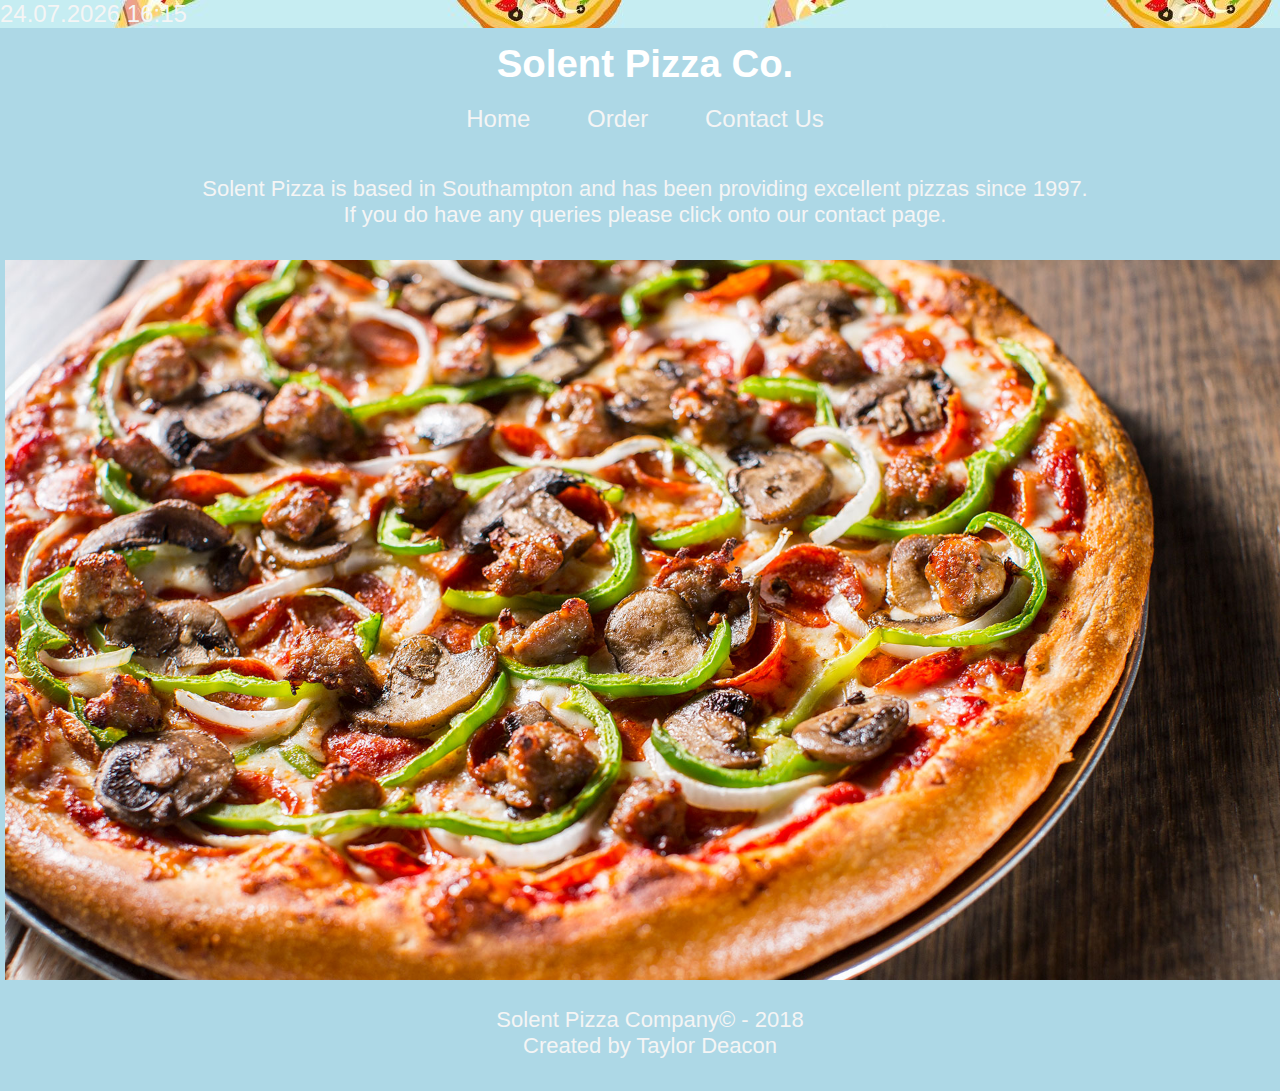
<file: index.html>
<!DOCTYPE html>
<html>
    <head>
        <meta charset="UTF-8">
        <title>Solent Pizza Co.</title>
        <meta name="viewport" content="width=device-width, initial-scale=1.0">
        <link rel="stylesheet" type="text/css" href="main.css">
        <!-- links to stylesheet -->
        <link rel="icon" href="http://icons.iconarchive.com/icons/aha-soft/desktop-buffet/128/Pizza-icon.png">
     
<!-- Current time and date script -->
<span id="datetime">

<script> 
    
  var dt = new Date();
 document.getElementById("datetime").innerHTML = (("0"+dt.getDate()).slice(-2)) +"."+ (("0"+(dt.getMonth()+1)).slice(-2)) +"."+ (dt.getFullYear()) +" "+ (("0"+dt.getHours()).slice(-2)) +":"+ (("0"+dt.getMinutes()).slice(-2));
    
</script>
</span>    <!-- Close Time and Date Script -->

<!-- Java image rollover script-->
<script language="javascript"> 
        function MouseRollover(MyImage) 
    {
        MyImage.src = "pizza2.jpg";
    }
        function MouseOut(MyImage) 
    {
        MyImage.src = "pizza1.jpg";
    }
</script> <!-- close script -->
 </head>
   
 <body> 
        
    <div class="row">
        <div class="col twelve">
          <h1>Solent Pizza Co.</h1>
               <div class="menu"> <!-- Navigation Menu --> 
                    <a class="active" href="index.html"><span>Home</span></a>
                    <a href="order.html">Order</a>
                    <a href="contact.html">Contact Us</a>
                </div>
        </div>
     </div>
    
         <div class="row">
        
       
        <div class="col twelve">
        <p> Solent Pizza is based in Southampton and has been providing excellent pizzas since 1997.<br> 
            If you do have any queries please click onto our contact page. </p>
       
         </div>  
        </div>        
           
           <div class="row">
            <div class="col twelve">
     <!--The rollover image displays here.-->
    <img src="pizza1.jpg" class="image"
    onMouseOver="MouseRollover(this)" 
    onMouseOut="MouseOut(this)"
            </div>
            </div> 
              
           <!-- footer area --> 
     <div class="row">
        <div class="col twelve">
            <p>Solent Pizza Company&copy; - 2018<br>Created by Taylor Deacon</p>
        </div>
    </div>
  
        
    </body>
 
    
</html>
</file>
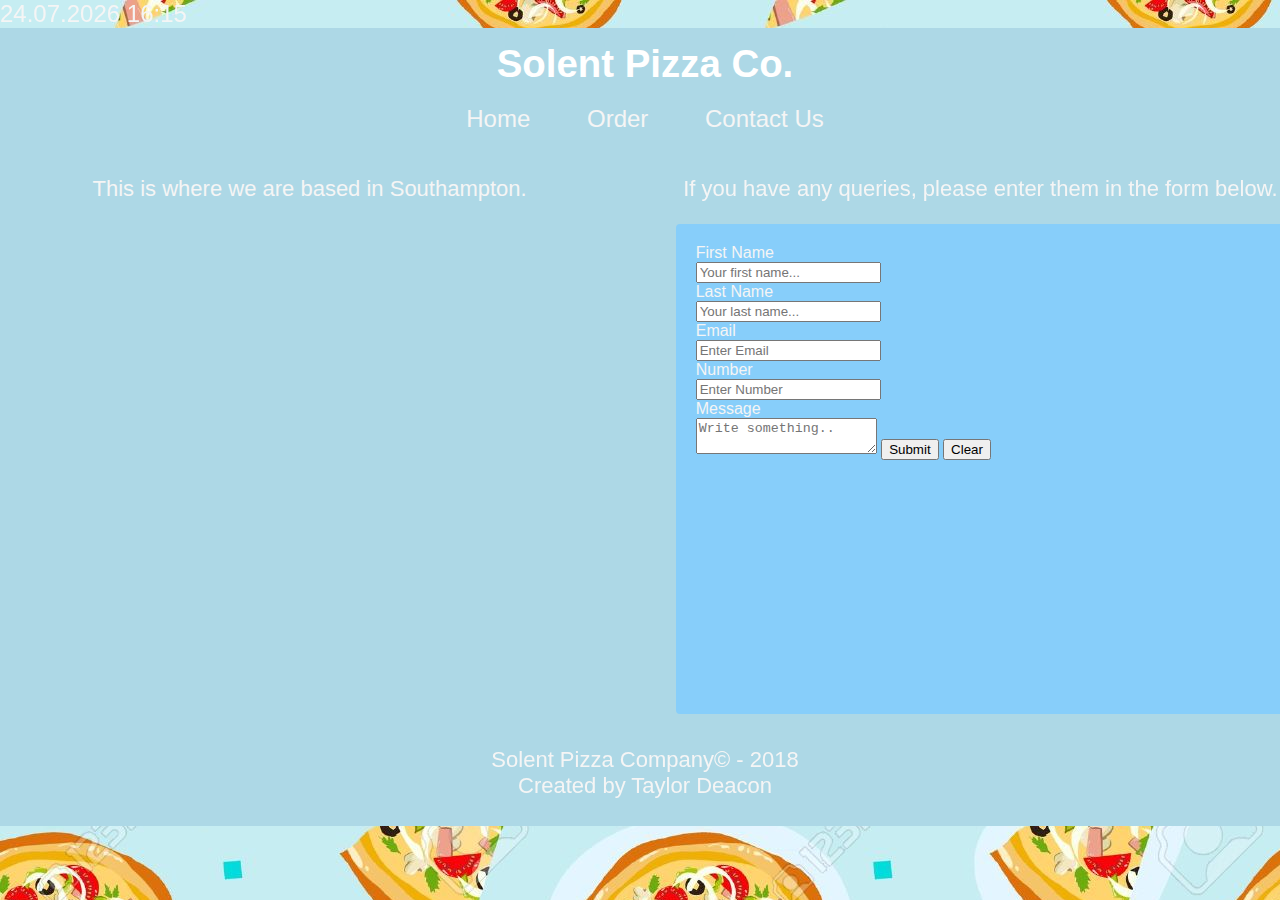
<file: contact.html>
<!DOCTYPE html>
<html>
    <head>
        <title>Solent Pizza Co.</title> <!-- page title -->
        <link rel="stylesheet" type="text/css" href="main.css"> <!-- links to stylesheet -->
        <link rel="icon" href="http://icons.iconarchive.com/icons/aha-soft/desktop-buffet/128/Pizza-icon.png"> 
        
        <!-- Current time and date script -->
<span id="datetime">

<script> 
    
  var dt = new Date();
 document.getElementById("datetime").innerHTML = (("0"+dt.getDate()).slice(-2)) +"."+ (("0"+(dt.getMonth()+1)).slice(-2)) +"."+ (dt.getFullYear()) +" "+ (("0"+dt.getHours()).slice(-2)) +":"+ (("0"+dt.getMinutes()).slice(-2));
    
</script>
</span>    <!-- close time and date script -->
           
             <!-- Javascript validation -->
    <script> 
        
        function validateForm() {
            var x = document.forms["Form"]["fname"].value;
            if (x == "") {
                alert("First name must be filled out");
                return false;
            }
        }   
                  
        function validateForm() {
            var x = document.forms["Form"]["lname"].value;
            if (x == "") {
                alert("Last name must be filled out");
                return false;
            }
        } 
                  
        function validateForm() {
            var x = document.forms["Form"]["email"].value;
            if (x == "") {
                alert("Email must be filled out");
                return false;
            }
        } 
                  
        function validateForm() {
            var x = document.forms["Form"]["Message"].value;
            if (x == "") {
                alert("Message must be filled out");
                return false;
            }
        } 
                  
    </script> <!-- end of javascript -->
 </head>
 
 <body> 
 
    <div class="row">
        <div class="col twelve">
          <h1>Solent Pizza Co.</h1>
               <div class="menu">
                    <a class="active" href="index.html"><span>Home</span></a>
                    <a href="order.html">Order</a>
                    <a href="contact.html">Contact Us</a>
                </div>
        </div>
  </div>
  
  
  <div class="row">
   <div class="col six">
    <p> This is where we are based in Southampton. </p>
    <div id="googlemap"> <!-- google maps embed --> 
        <iframe src="https://www.google.com/maps/embed?pb=!1m18!1m12!1m3!1d2515.5229582285815!2d-1.4103653343330451!3d50.91404241173302!2m3!1f0!2f0!3f0!3m2!1i1024!2i768!4f13.1!3m3!1m2!1s0x487476af3fcb3f0d%3A0xe8ab5c63a46236c2!2sWilton+Ave%2C+Southampton+SO15+2HA!5e0!3m2!1sen!2suk!4v1525787606358" width="600" height="487" frameborder="0" style="border:0" allowfullscreen></iframe>
                            </div>
                        </div> <!-- end of embedded map -->
                    
                
  
                    
                    <div class="col six">
                    <p> If you have any queries, please enter them in the form below.</p> 
<div class="container"> <!-- container --> 
    <div class="form2">   <!-- start of second form class --> 
        
        <form name="Form" action="/form.php" onsubmit="return validateForm()" method="post">
            <label for="fname">First Name<br></label>
            <input type="text" id="fname" name="firstname" placeholder="Your first name..."  >

            <label for="lname"><br>Last Name<br></label>
            <input type="text" id="lname" name="lastname" placeholder="Your last name...">

            <label for="Email"><br>Email<br></label>
            <input type="text" placeholder="Enter Email" name="Email Address" >
      
            <label for="Number"><br>Number<br></label>
            <input type="number" placeholder="Enter Number" name="Number" >  

            <label for="subject"><br>Message<br></label>
            <textarea id="subject" name="Message" placeholder="Write something.." ></textarea>

            <input type="submit" value="Submit">
            <input type="reset" value="Clear">
        </form> <!-- end of form itself --> 
    </div> <!-- end of form class --> 
                        </div><!--end of container-->
   </div>
  </div>
           
<!-- footer area -->
      <div class="row">
        <div class="col twelve">
            <p>Solent Pizza Company&copy;  - 2018<br>Created by Taylor Deacon</p>
        </div>
    </div>
            
    </body>
</html>
</file>
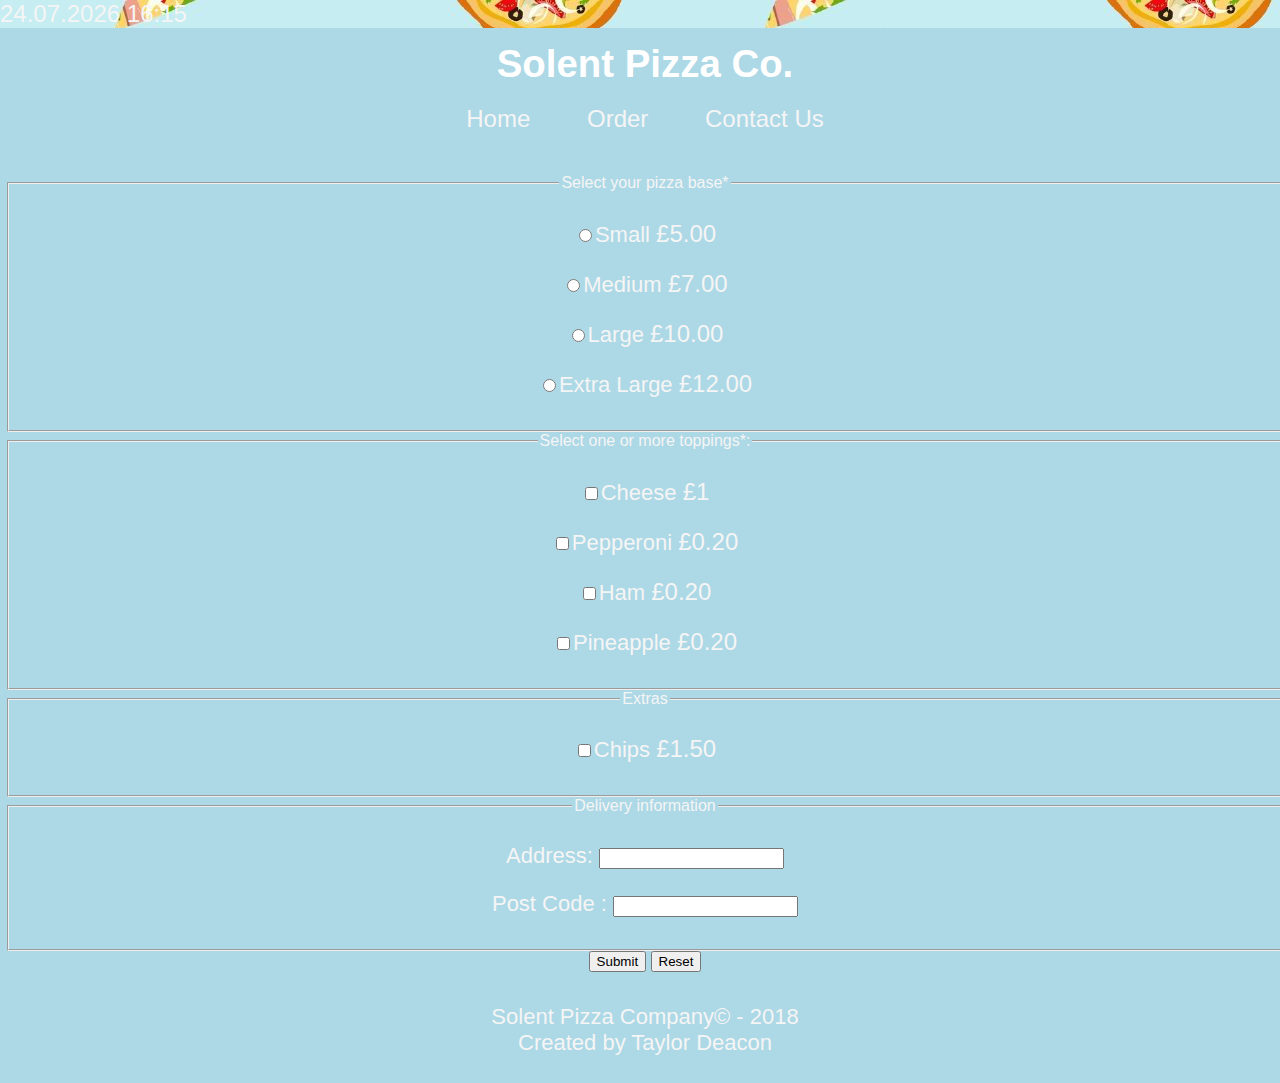
<file: order.html>
<!DOCTYPE html>
<html>
    <head>
        <meta charset="UTF-8">
        <title>Solent Pizza Co.</title>
        <meta name="viewport" content="width=device-width, initial-scale=1.0">
        <link rel="stylesheet" type="text/css" href="main.css">
        <!-- links to stylesheet -->
        <link rel="icon" href="http://icons.iconarchive.com/icons/aha-soft/desktop-buffet/128/Pizza-icon.png">
     
<!-- Current time and date script -->
<span id="datetime">

<script> 
    
  var dt = new Date();
 document.getElementById("datetime").innerHTML = (("0"+dt.getDate()).slice(-2)) +"."+ (("0"+(dt.getMonth()+1)).slice(-2)) +"."+ (dt.getFullYear()) +" "+ (("0"+dt.getHours()).slice(-2)) +":"+ (("0"+dt.getMinutes()).slice(-2));
    
</script>
</span>    <!-- close time and date script -->
</head>
 
<body>    
     <div class="row">
        <div class="col twelve">
          <h1>Solent Pizza Co.</h1>
               <div class="menu"> <!-- Navigation Menu -->
                    <a class="active" href="index.html"><span>Home</span></a>
                    <a href="order.html">Order</a>
                    <a href="contact.html">Contact Us</a>
                </div>
        </div>
     </div>
      
        <div class="row">
        <div class="col twelve">
		<article>
		<div style="text-align: center;">
		<h2></h2>
            <form  onchange="main()" id="pizzaBase">
		<fieldset>
            <legend>Select your pizza base*</legend> <!-- Start of Order Form -->
		     
                 <p><input id="pizza" type="radio"  name="pizzabase" data-price ="5.00" value="5" onclick="calculate()">Small <span class="price">£5.00</span></p>
                 <p><input id="pizza" type="radio"  name="pizzabase" data-price ="7.00" value="7" onclick="calculate()">Medium <span class="price">£7.00</span></p>
				<p><input id="pizza" type="radio"  name="pizzabase" data-price ="10.00" value="10" onclick="calculate()">Large <span class="price">£10.00</span></p>
				<p><input id="pizza" type="radio" name="pizzabase" data-price ="12.00" value="12" onclick="calculate()">Extra Large <span class="price">£12.00</span></p>
			</label>
            </fieldset>	
            
		<fieldset>
				<legend>Select one or more toppings*:</legend>
				<label for="topping"><p><input type="checkbox" name="topping"  value="cheese">Cheese <span class="price">£1</span></p>
				<p><input type="checkbox" name="topping"  value="pepperoni">Pepperoni <span class="price">£0.20</span></p>
				<p><input type="checkbox" name="topping"  value="ham">Ham <span class="price">£0.20</span></p>
				<p><input type="checkbox" name="topping"  value="pineapple">Pineapple <span class="price">£0.20</span></p>
				</label>
		</fieldset>	
		<fieldset>
				<legend>Extras</legend>
				<p><input type="checkbox"   value="cheese">Chips <span class="price">£1.50</span></p>					
		</fieldset>
		<fieldset>
            <legend>Delivery information</legend>
			<p> Address: 
			<input type ="text" > </p>
			<p> Post Code :
			<input type ="text" > </p>
		</fieldset>
			<input type="submit" value="Submit">      <input type="Reset" value="Reset">
		</form>
		</div>
            </div>
        </article>
        </div>
        </div> <!-- end of order form -->
   

 <div class="row">
        <div class="col twelve">
            <p>Solent Pizza Company&copy;  - 2018<br>Created by Taylor Deacon</p>
        </div>
    </div>

    </body>
</html>
</file>
<file: main.css>
8{box-sizing:border-box;}

html, body{
    min-width: 320px;
    max-width: 1400px;
    max-height: 100%;
    margin: 0 auto;
    background-image:url(background.jpeg);
    font-family: "Trebuchet MS", "Tahoma", sans-serif;
}

.row{
    background-color: lightblue;
    padding: 5px;
    width: 100%;
    min-height: 1px;
    float: left;
}

.col
{
    float: left; 
    min-height: 40px;
    border-radius: 8px;
    margin-left: 2.4%;
    margin-right: 2.4%;
    display:inline-block;
    color: whitesmoke;
}

.col:first-child{margin-left: 0px;}

.col:last-child{margin-right: 0px;}

.col.one{width: 3.93%;}
.col.two{width: 12.66%;}
.col.three{width: 21.4%;}
.col.four{width: 30.13%;}
.col.five{width: 38.867%;}
.col.six{width: 47.6%;}
.col.seven{width: 56.333%;}
.col.eight{width: 65.07%;}
.col.nine{width: 73.8%;}
.col.ten{width: 82.533%;}
.col.eleven{width: 91.27%;}
.col.twelve{width: 100%;}

.container {
    position: relative;
    width: 50%;
}

.image 
{
    display: block;
    margin-left: auto;
    margin-right: auto;
    width: 100%;

}

h1 {
    
    font-size: 3vw;
    color: white;
    font-family: "Trebuchet MS", "Tahoma", sans-serif;
    text-align: center;
    max-width: 100%;
    line-height: 10px;
}


p  /* Paragraph styling */
{
    font-size: 22px;
    color: whitesmoke;
    text-align: center;
    font-family: "Trebuchet MS", "Tahoma", sans-serif;
}

a
{
 color: whitesmoke;
}

.form { /* styles the form */
    width: 50%;
    border-radius: 4px;
    border-color: lightskyblue;
    color: white;
    background-color: lightskyblue;
    padding: 20px;
    float: center;
}

.form2 { /* styles the form */
    width: 600px;
    height: 450px;
    border-radius: 4px;
    border-color: lightskyblue;
    color: whitesmoke;
    background-color: lightskyblue;
    padding: 20px;
    float: left;
}

.container {
    background-color: lightskyblue;
    border-color: lightskyblue;
    color: whitesmoke;
}
 
/* Start of Menu */ 

.menu 
{
    margin: 0px;
    text-align: center;
    font-size: 24px;
}
.menu a {
    clear: left;
    text-decoration: none;
    color: whitesmoke;
    margin: 0 25px;
    line-height: 50px;
    text-align: center;
}

.menu a:hover {
    background-color: lightskyblue;
    color: whitesmoke;
}

.menu a:active {
    background-color: whitesmoke;
    color: lightskyblue;
}

/* End of Menu */

span 
{
    font-size: 24px;
    color: whitesmoke;
}
</file>
